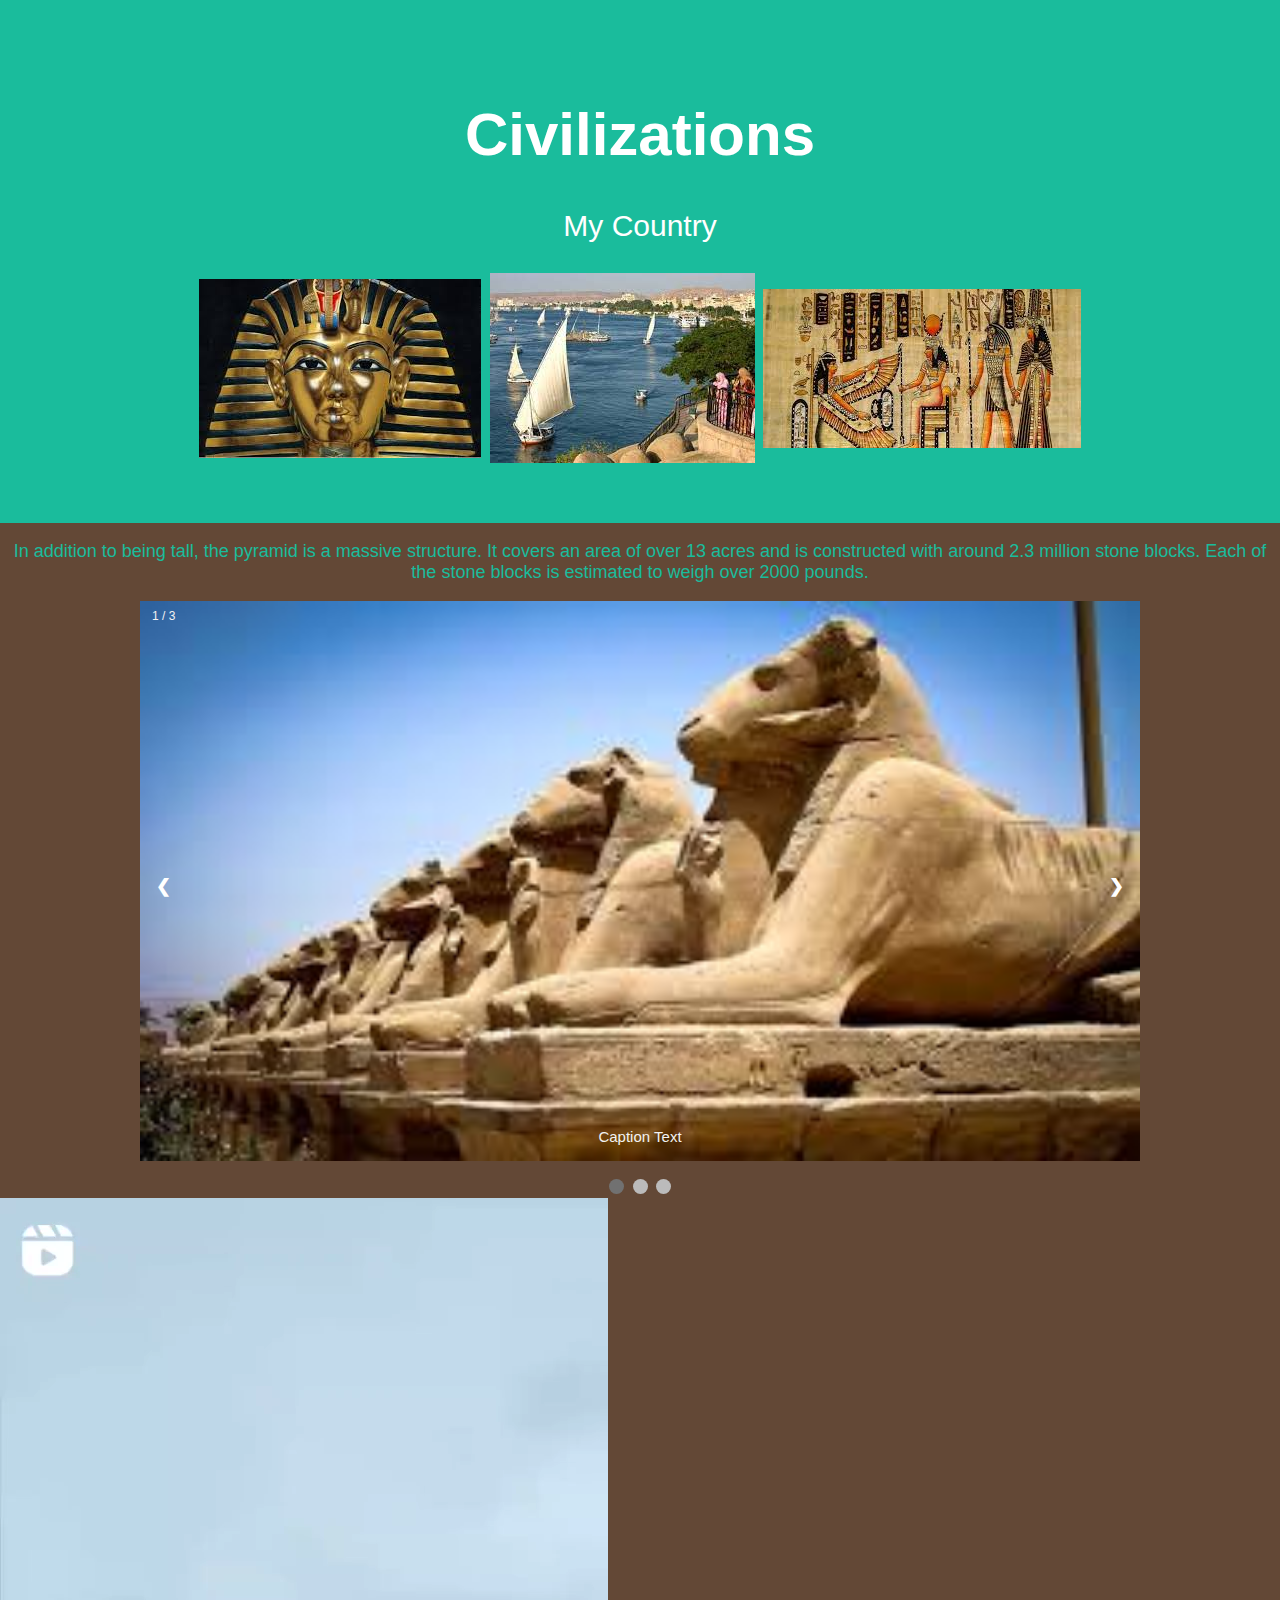
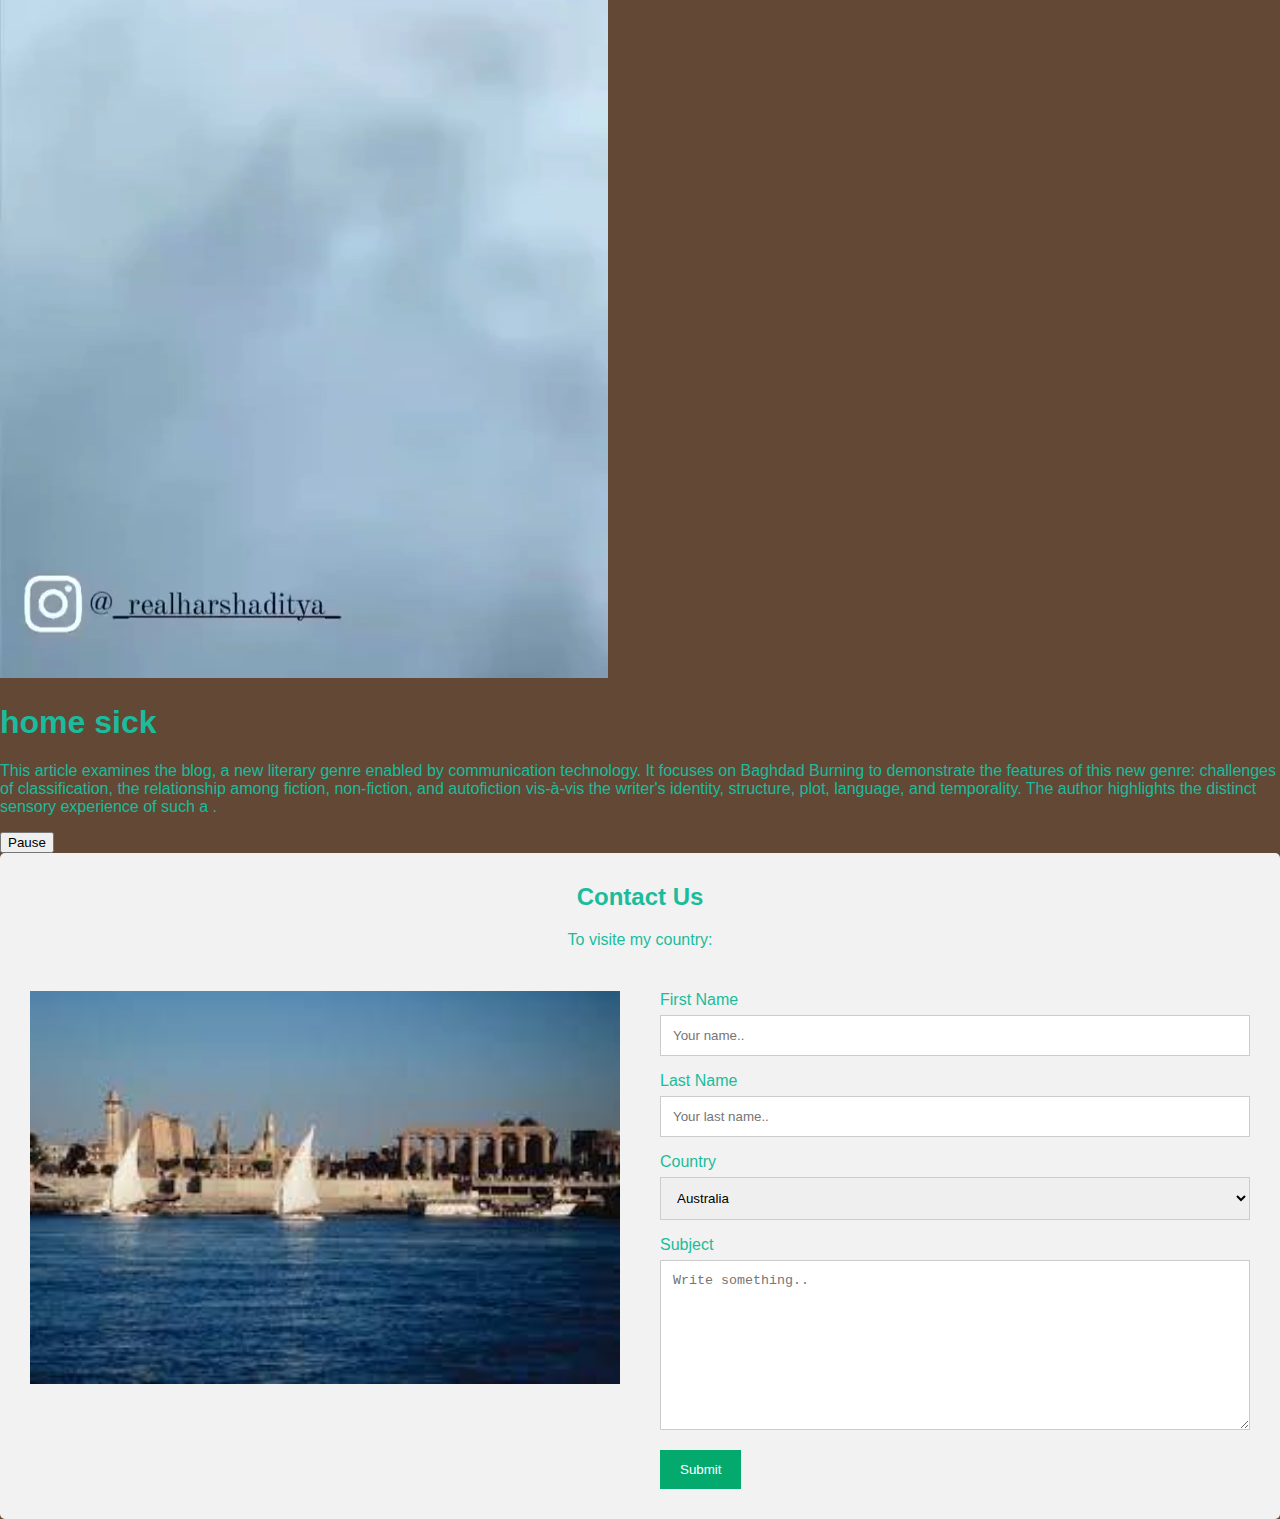
<file: web1.html>
<!DOCTYPE html>
<html lang="en">

<head>
  <meta charset="UTF-8">
  <meta http-equiv="X-UA-Compatible" content="IE=edge">
  <meta name="viewport" content="width=device-width, initial-scale=1.0">
  <title>project1</title>
</head>
<style>
  * {
    box-sizing: border-box;
  }

  .header {
    padding: 60px;
    text-align: center;
    background: #1abc9c;
    color: white;
    font-size: 30px;
  }


  input[type=text],
  select,
  textarea {
    width: 100%;
    padding: 12px;
    border: 1px solid #ccc;
    margin-top: 6px;
    margin-bottom: 16px;
    resize: vertical;
  }

  input[type=submit] {
    background-color: #04AA6D;
    color: white;
    padding: 12px 20px;
    border: none;
    cursor: pointer;
  }

  input[type=submit]:hover {
    background-color: #45a049;
  }


  .container {
    border-radius: 5px;
    background-color: #f2f2f2;
    padding: 10px;
  }


  .column {
    float: left;
    width: 50%;
    margin-top: 6px;
    padding: 20px;
  }


  .row:after {
    content: "";
    display: table;
    clear: both;
  }


  @media screen and (max-width: 600px) {

    .column,
    input[type=submit] {
      width: 100%;
      margin-top: 0;
    }
  }

  .count {
    font-size: large;
    text-align: center;
  }

  * {
    box-sizing: border-box
  }

  body {
    font-family: Verdana, sans-serif;
    margin: 0
  }

  .mySlides {
    display: none
  }

  img {
    vertical-align: middle;
  }


  .slideshow-container {
    max-width: 1000px;
    position: relative;
    margin: auto;
  }

  .prev,
  .next {
    cursor: pointer;
    position: absolute;
    top: 50%;
    width: auto;
    padding: 16px;
    margin-top: -22px;
    color: white;
    font-weight: bold;
    font-size: 18px;
    transition: 0.6s ease;
    border-radius: 0 3px 3px 0;
    user-select: none;
  }

  .next {
    right: 0;
    border-radius: 3px 0 0 3px;
  }


  .prev:hover,
  .next:hover {
    background-color: rgba(0, 0, 0, 0.8);
  }


  .text {
    color: #f2f2f2;
    font-size: 15px;
    padding: 8px 12px;
    position: absolute;
    bottom: 8px;
    width: 100%;
    text-align: center;
  }


  .numbertext {
    color: #f2f2f2;
    font-size: 12px;
    padding: 8px 12px;
    position: absolute;
    top: 0;
  }

  .dot {
    cursor: pointer;
    height: 15px;
    width: 15px;
    margin: 0 2px;
    background-color: #bbb;
    border-radius: 50%;
    display: inline-block;
    transition: background-color 0.6s ease;
  }

  .active,
  .dot:hover {
    background-color: #717171;
  }

  .fade {
    animation-name: fade;
    animation-duration: 1.5s;
  }

  @keyframes fade {
    from {
      opacity: .4
    }

    to {
      opacity: 1
    }
  }


  @media only screen and (max-width: 300px) {

    .prev,
    .next,
    .text {
      font-size: 11px
    }
  }

  .mmm {
    background: fixed;
    color: #1abc9c;
    background-color: rgb(99, 72, 54);
  }
</style>

<body class="mmm">
  <div class="header">
    <h1>Civilizations</h1>
    <p>My Country</p>
    <img src="img012.jpg" alt="">
    <img src="img0024.jpg" alt="">
    <img src="img0123.jpg" alt="">

  </div>
  <p class="count">
    In addition to being tall, the pyramid is a massive structure. It covers an area of over 13 acres and is constructed
    with around 2.3 million stone blocks. Each of the stone blocks is estimated to weigh over 2000 pounds.</p>

  <div class="slideshow-container">
    <div class="mySlides fade">
      <div class="numbertext">1 / 3</div>
      <img src="img01234.jpg" style="width:100%">
      <div class="text">Caption Text</div>
    </div>

    <div class="mySlides fade">
      <div class="numbertext">2 / 3</div>
      <img src="img7581.jpg" style="width:100%">
      <div class="text">Caption Two</div>
    </div>

    <div class="mySlides fade">
      <div class="numbertext">3 / 3</div>
      <img src="img012345.jpg" style="width:100%">
      <div class="text">Caption Three</div>
    </div>


    <a class="prev" onclick="plusSlides(-1)">&#10094;</a>
    <a class="next" onclick="plusSlides(1)">&#10095;</a>
  </div>
  <br>


  <div style="text-align:center">
    <span class="dot" onclick="currentSlide(1)"></span>
    <span class="dot" onclick="currentSlide(2)"></span>
    <span class="dot" onclick="currentSlide(3)"></span>
  </div>
  <video autoplay muted loop id="myVideo">
    <source src="video05484.mp4" type="video/mp4">

  </video>
  <div class="content">
    <h1>home sick</h1>
    <p>This article examines the blog, a new literary genre enabled by communication technology. It focuses on Baghdad
      Burning to demonstrate the features of this new genre: challenges of classification, the relationship among
      fiction, non-fiction, and autofiction vis-à-vis the writer's identity, structure, plot, language, and temporality.
      The author highlights the distinct sensory experience of such a .</p>
    <button id="myBtn" onclick="myFunction()">Pause</button>
  </div>
  <div class="container">
    <div style="text-align:center">
      <h2>Contact Us</h2>
      <p>To visite my country:</p>
    </div>
    <div class="row">
      <div class="column">
        <img src="img0123456.jpg" style="width:100%">
      </div>
      <div class="column">
        <form action="/action_page.php">
          <label for="fname">First Name</label>
          <input type="text" id="fname" name="firstname" placeholder="Your name..">
          <label for="lname">Last Name</label>
          <input type="text" id="lname" name="lastname" placeholder="Your last name..">
          <label for="country">Country</label>
          <select id="country" name="country">
            <option value="australia">Australia</option>
            <option value="canada">Canada</option>
            <option value="usa">USA</option>
            <option value="Egypt">Egypt</option>
          </select>
          <label for="subject">Subject</label>
          <textarea id="subject" name="subject" placeholder="Write something.." style="height:170px"></textarea>
          <input type="submit" value="Submit">
        </form>
      </div>
    </div>
  </div>
  <script>
    let slideIndex = 1;
    showSlides(slideIndex);

    function plusSlides(n) {
      showSlides(slideIndex += n);
    }

    function currentSlide(n) {
      showSlides(slideIndex = n);
    }

    function showSlides(n) {
      let i;
      let slides = document.getElementsByClassName("mySlides");
      let dots = document.getElementsByClassName("dot");
      if (n > slides.length) { slideIndex = 1 }
      if (n < 1) { slideIndex = slides.length }
      for (i = 0; i < slides.length; i++) {
        slides[i].style.display = "none";
      }
      for (i = 0; i < dots.length; i++) {
        dots[i].className = dots[i].className.replace(" active", "");
      }
      slides[slideIndex - 1].style.display = "block";
      dots[slideIndex - 1].className += " active";
    }
  </script>
  <script>
    var video = document.getElementById("myVideo");
    var btn = document.getElementById("myBtn");

    function myFunction() {
      if (video.paused) {
        video.play();
        btn.innerHTML = "Pause";
      } else {
        video.pause();
        btn.innerHTML = "Play";
      }
    }
  </script>

</body>

</html>
</file>
